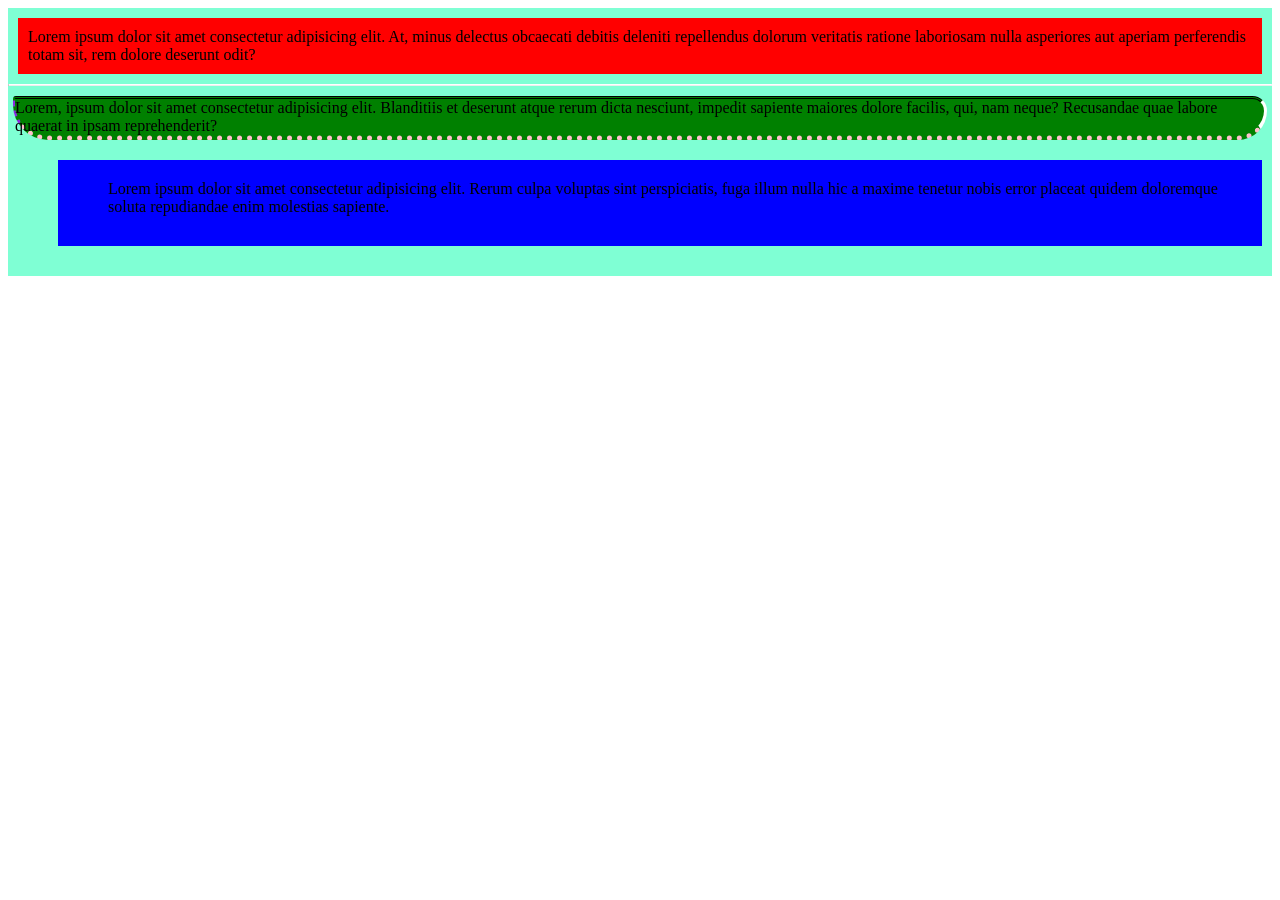
<file: utilities.html>
<!DOCTYPE html>
<html lang="en">

<head>
    <meta charset="UTF-8">
    <meta name="viewport" content="width=device-width, initial-scale=1.0">
    <title>Document</title>
    <style>
        *{ 
            box-sizing: border-box;
        }
        .pai-de-todos {
            background-color:aquamarine;
            overflow: auto;
        }

        hr {
            margin: 0;
            border-top: 1px solid white;
        }

        .margin1 {
            background-color: red;
            margin: 10px;
            padding:10px;
            border: 3px  bouble black;
        }

        .margin2 {
            background-color: green;
            margin: 10px 5px;
            border-top: 3px double black;
            border-right: 3px solid white;
            border-bottom: 5px dotted pink;
            border-left: 2px dashed blueviolet;
            border-radius: 10px 50px 100px 120px;
        }

        .margin3 {
            background-color: blue;
            margin: 20px 10px 30px 50px; 
            padding: 20px 10px 30px 50px;
        }
    </style>
</head>

<body>

    <div class="pai-de-todos">

        <div class="margin1">Lorem ipsum dolor sit amet consectetur adipisicing elit. At, minus delectus obcaecati
            debitis deleniti repellendus dolorum veritatis ratione laboriosam nulla asperiores aut aperiam perferendis
            totam sit, rem dolore deserunt odit?</div>
        <hr>
        <div class="margin2">Lorem, ipsum dolor sit amet consectetur adipisicing elit. Blanditiis et deserunt atque
            rerum dicta nesciunt, impedit sapiente maiores dolore facilis, qui, nam neque? Recusandae quae labore
            quaerat in ipsam reprehenderit?</div>

        <div class="margin3">Lorem ipsum dolor sit amet consectetur adipisicing elit. Rerum culpa voluptas sint
            perspiciatis, fuga illum nulla hic a maxime tenetur nobis error placeat quidem doloremque soluta repudiandae
            enim molestias sapiente.</div>

    </div>


</body>

</html>
</file>
